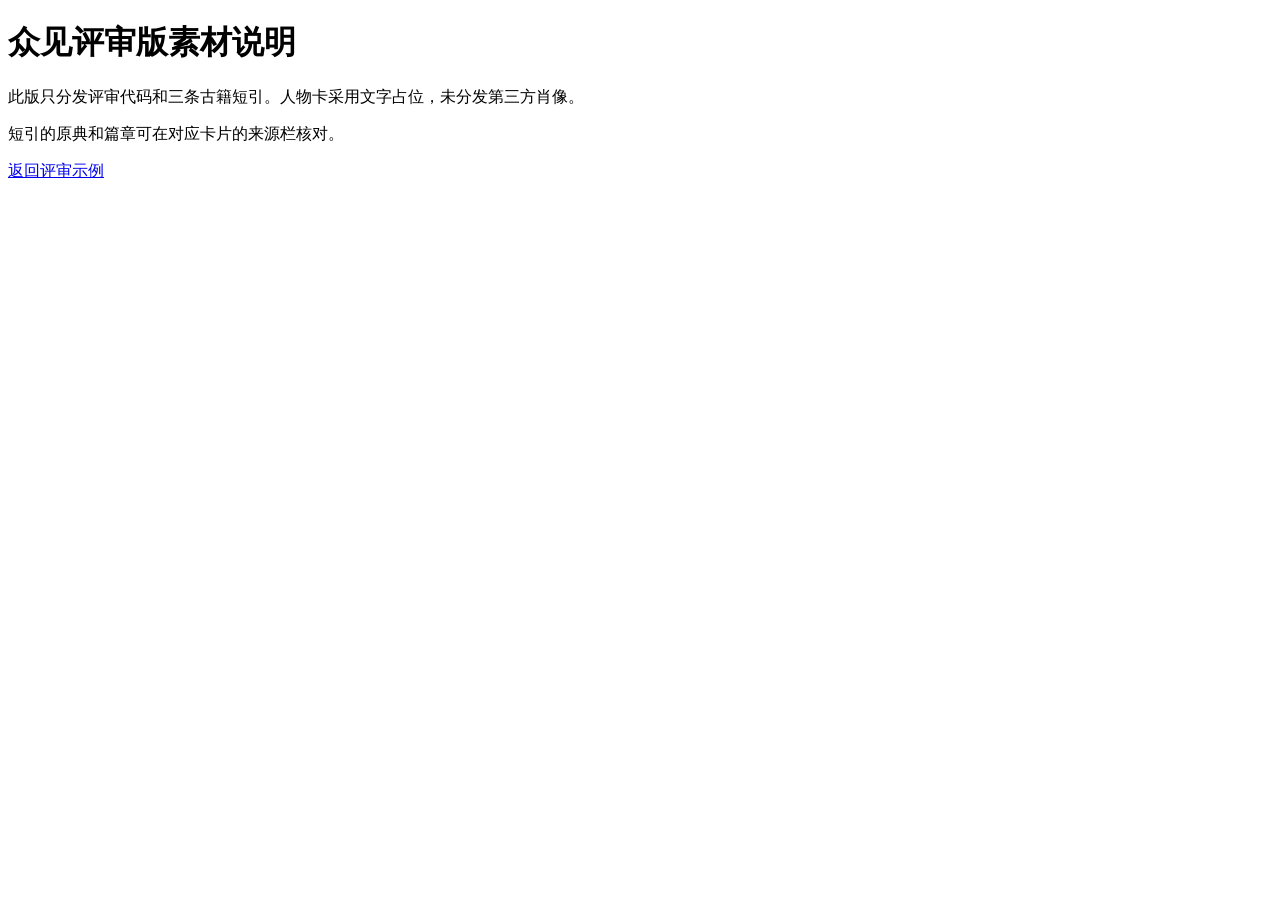
<file: web/portraits/credits.html>
<!doctype html>
<html lang="zh-CN"><meta charset="utf-8"><title>众见评审版素材说明</title><main><h1>众见评审版素材说明</h1><p>此版只分发评审代码和三条古籍短引。人物卡采用文字占位，未分发第三方肖像。</p><p>短引的原典和篇章可在对应卡片的来源栏核对。</p><a href="/">返回评审示例</a></main></html>
</file>
